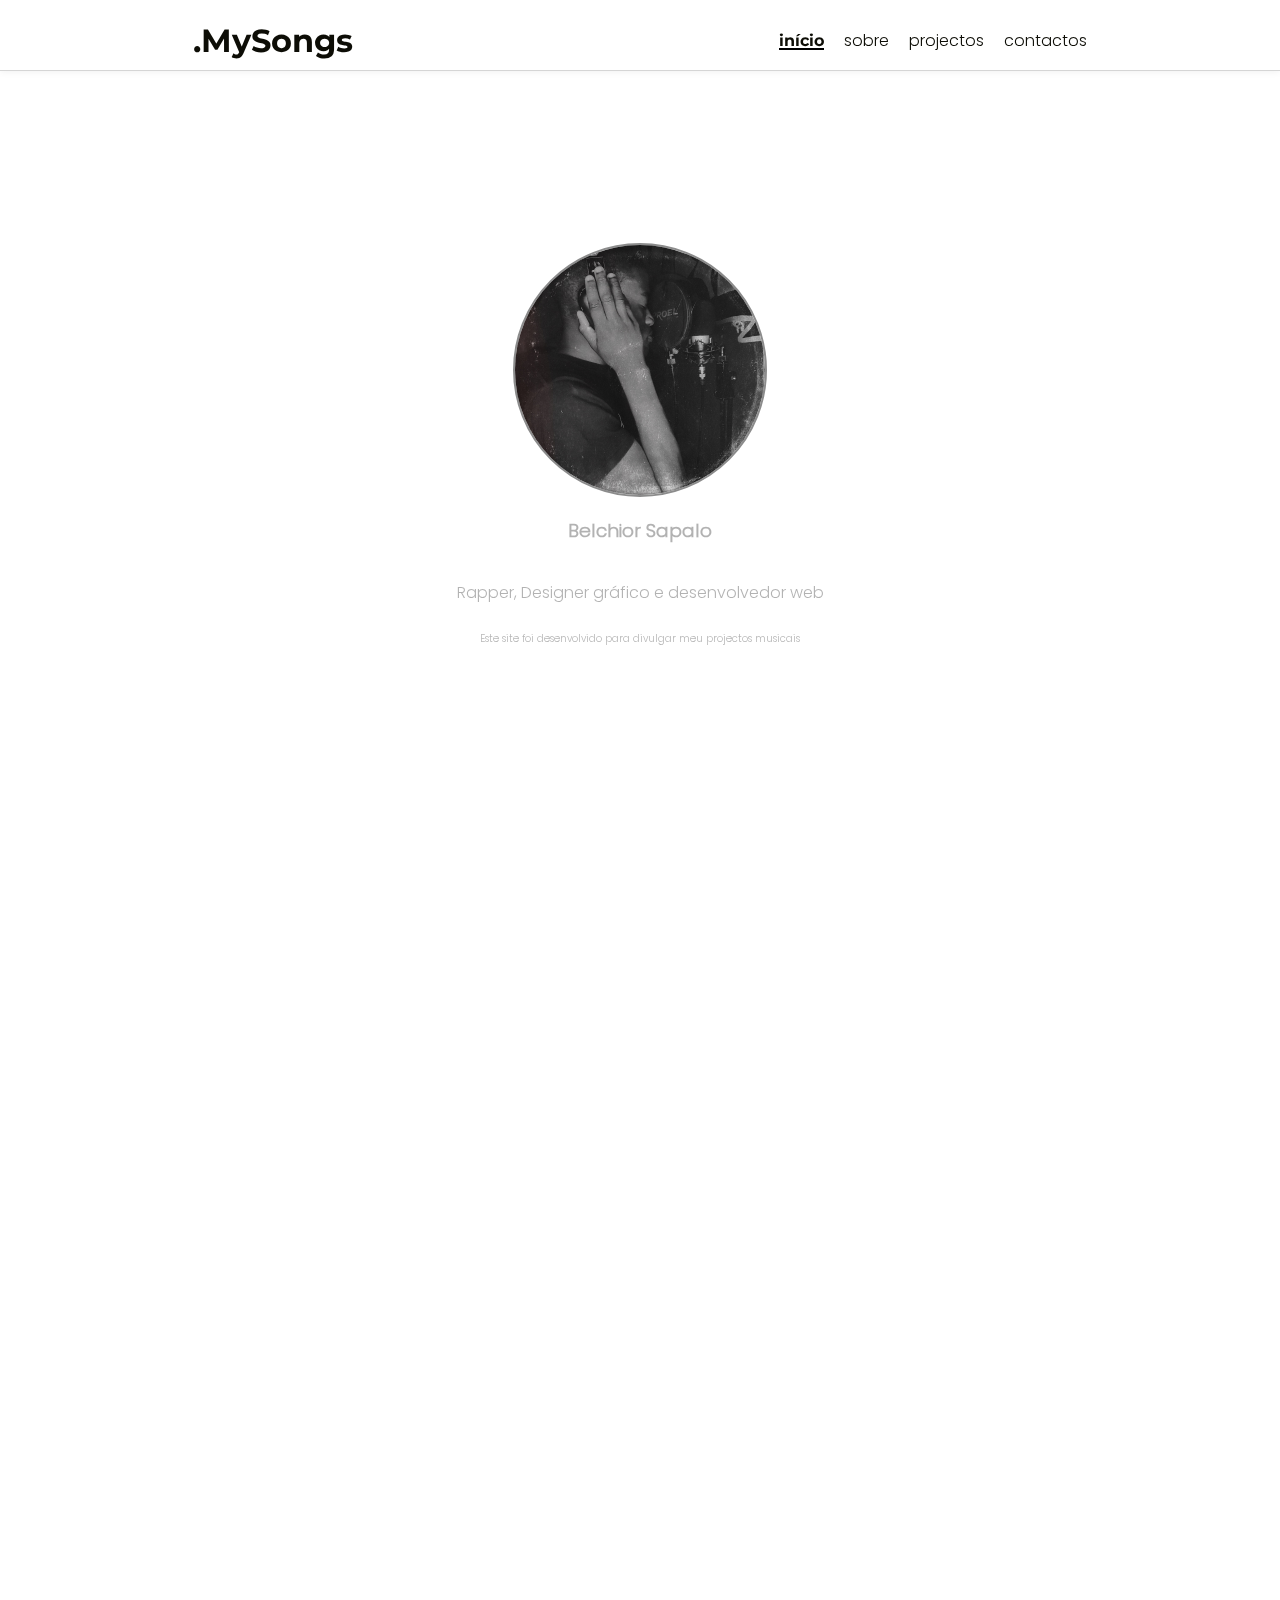
<file: index.html>
<!DOCTYPE html>
<html lang="en">
<head>
    <meta charset="UTF-8">
    <meta http-equiv="X-UA-Compatible" content="IE=edge">
    <meta name="viewport" content="width=device-width, initial-scale=1.0">
    <title>MySongs</title>
    <link rel="shortcut icon" href="./ASSETS/imagens/Bell-icon.png" type="image/x-icon">
    <link rel="stylesheet" href="./CSS/style.css">

    <!-- link fontawsome -->
    <link rel="stylesheet" href="./ASSETS/frameworks/fontawesome-free-6.4.0-web/css/all.css">
</head>
<body id="body">
    <header>
        <nav id="nav-bar">
            <div id="logo">
                <h1>
                    .MySongs
                </h1>
            </div>

            <ul id="nav-list">
                <li class="nav-list-iten">
                    <a href="#inicio" class="link activo">início</a>
                </li>
                <li class="nav-list-iten">
                    <a href="#sobre" class="link">sobre</a>
                </li>
                <li class="nav-list-iten">
                    <a href="#projectos" class="link">projectos</a>
                </li>
                <li class="nav-list-iten">
                    <a href="#contactos" class="link">contactos</a>
                </li>
            </ul>

            <div id="menu-toggle">
                <i class="fa fa-bars" id="bars-x"></i>
            </div>
        </nav>
    </header>
    
    <main>
        <section id="inicio" class="section section-hidden">
            <div class="section-content" id="home-content">
                <img src="./ASSETS/imagens/home-img.jpg" alt="home-img" id="home-image">

                <div id="info">
                    <h3>Belchior Sapalo</h3>

                    <p>Rapper, Designer gráfico e desenvolvedor web</p>
                </div>

                <p id="p">Este site foi desenvolvido para divulgar meu projectos musicais</p>
            </div>
        </section>
        <section id="sobre" class="section section-hidden">
            <div class="section-header">
                <h1 class="section-title">
                    Sobre
                </h1>
            </div>
            <div class="section-content" id="about-content">
                <img src="./ASSETS/imagens/home-img.jpg" id="about-img" alt="about-img">
                <div>
                    <p>
                        Nascido aos 22 de Fevereiro de 2002, Belchior Cassumba Sapalo, vulgo Belchior Benilson, é um artista musical natural da província do Huambo, município do Bailundo.   
                    </p>
  
                    <h4>Projectos lançados</h4>
        
                    <ul>
                      <li>Belchior Benilson - Mentes Criminosas</li>
                      <li>Belchior Benilson - Paz feat Poeta Lundindi</li>
                      <li>Gangue de Luxo - Essência feat Belchior Benilson</li>
                      <li>Belchior Benilson - Meu Rap</li>
                      <li>Belchior Benilson - Minha Visão</li>
                      <li>Álcool-Gel - Dramas e suicídios feat Belchior Benilson</li>
                      <li>Belchior Benilson - Versos da Alma (EP)</li>
                    </ul>
                </div>
            </div>
        </section>
        <section id="projectos" class="section section-hidden">
            <div class="section-header">
                <h1 class="section-title" id="title-project-section">
                    Projectos
                </h1>
            </div>

            <div class="section-content" id="project-content">
                <!-- letra Mentes Criminosas -->
                <div class="letra" id="mm">
                    <header class="letra-header">
                        <div class="music-info">
                            <h1 class="music-title">
                                Mentes Criminosas
                            </h1>

                            <h4 class="music-autor">
                                Belchior Benilson
                            </h4>
                        </div>

                        <div class="close">
                            <i class="fa fa-x"></i>
                        </div>
                    </header>

                    <div class="music-letra">
                        
                        <p>
                            Bala perdida mais uma morte na banda e a zona está enlutada, tem brother que perdeu brother, e a mamã toda abalada enquato o velho é cheio de porrada, tentou entra em briga esqueceu que tem que respeitar a farda;
                        </p><br> <br>
                       
                        <p>
                            Nigga morto por um crime onde ele nem topou, não era suposto mas protector é que matou;
                        </p><br> <br>

                        <p>
                            Como é que aconteceu? Não sei, o gatilho deslizou ou foi só porque pensou que foi o nigga que bolou o           plano, então eu saio dali mais insano, aterrorizado porque perdemos mais um mano; <br><br>
                        </p><br> <br>

                        <p>
                            Mente confusa, estilo à gangster, "tenho que ser truta se não a vida vira puta" é tudo em que um gajo pensa;               
                        </p><br> <br>

                        <p>
                            E a mente entra em confronto com o coração e a fé é pouca mais ainda assim eu espero só não sei se Deus realmente me escuta mas Pai, se estiveres ao meu lado, por favor dê-me a sua mão...
                        </p>

                        <h1>Refrão</h1>

                        <p>
                            E tita todo mal dentro de mim, mente já écriminosa não deixe que o coração também seja assim!(2x)
                        </p>

                        <h1 class="titulo">Estrofe 2</h1>

                        <div>
                            <p>
                                Nasceu um novo dia, zona silenciosa;
                            </p> <br><br>

                            <p>

                            </p>
                            Uma vela acesa para todos os manos já na cova, young nigga chora mas cala logo, lembra que ganhou mais um anjo no céu, à cada estrela uma nova pessoa; <br> <br>
                            Então eu tiro o pé fora da zona, coração cheio de ódio, pensamentos negativos, nervos no pódio; <br> <br>
                            Confuso comigo próprio, dominado pelo stress, God Bless porque ainda acabo na prisa ou no manicómio; <br><br>
                            E o negativismo me chama, e o mal quer tomar conta de toda minha alma; <br> <br>
                        As vezes erramos porque somos obrigados, o mundo é confuso e nele nos matamos através da grana; <br><br>
                        E eu sou filho de uma sociedade assombrosa; <br><br>
                        Eu sou, membro de uma sociedade tenebrosa; <br><br>
                        Eu sou, homem de comportamentos salutares, tudo na norma mas eu tenho a Mente Criminosa...
                </div>

                    <h1 class="titulo">Refrão</h1>

                    <p>E tita todo mal dentro de mim, mente já écriminosa não deixe que o coração também seja assim!(2x)
                    </div>
                </div>
                <div class="projecto">
                    <div class="more-options">
                        <button id="btn-mm" class="ver-letra">Ver letra</button>
                    </div>
                    <p class="info-projecto">
                    Título: Mentes Criminosas
                    </p>
                    <p class="info-projecto">
                    Artista: Belchior Benilson
                    </p>
                    <p class="info-projecto">
                    Prod: Vihannas Records
                    </p>
                    <p class="info-projecto">
                    Ano: 2021
                    </p>
                    <img src="./ASSETS/imagens/Cover-Mentes-Criminosas.jpg" alt="cover" class="music-cover"/>
                    <div class="options">
                        <a href="https://youtu.be/P_HywWgjReM?si=263DyKl-RVv8GXON"><i class="fab fa-youtube icon you"></i></a>
                        <a href="https://soundcloud.com/user-105078637/mente-criminosa?si=e5c7e19a89f34146bbbe587e8c6d46d7&utm_source=clipboard&utm_medium=text&utm_campaign=social_sharing"><i class="fab fa-soundcloud icon sound"></i></a>
                        <a href="https://www.mediafire.com/file/tg9667z4nke529b/Mente_Criminosa_-_Belchior_Benilson_%255BProd._By_Mirelson_Beatz%255D.mp3/file"><i class="fa fa-download icon down"></i></a>
                    </div>
                </div>

                <!-- letra Minha visao -->
                <div class="letra" id="mv">
                    <header class="letra-header">
                        <div class="music-info">
                            <h1 class="music-title">
                                Minha Visão
                            </h1>

                            <h4 class="music-autor">
                                Belchior Benilson
                            </h4>
                        </div>

                        <div class="close">
                            <i class="fa fa-x"></i>
                        </div>
                    </header>

                    <div class="music-letra">
                        O quê que eu vim fazer nesse mundo? Essa é a pergunta que eu me ponho e tento achas respostas nas músicas que eu componho; <br> <br>
                        Já fui criticado pela maneira como eu me exponho e exponho a vida da gente que tem um presente pouco            risonho; <br><br>
                        Gente que corre atrás do sonho, gente que de tanto pesadelo tem medo do sono; <br><br>
                        Aqui nessa zona onde as diferenças ideológicas entre partidos sobrepoem a dignidade do povo; <br><br>
                        Esses corações choram e eu ouço, a minha arte é verdadeiera e por isso ainda morro; <br> <br>
                        A minha sociedade não é muda, é medrosa porque teme ser mal vista pela metrópole poderosa; <br><br>
                        Aqui, mundo não é um mar de rosa está mais para um mar de sangue; <br><br>
                        Alguns até perderam a vontade de ir avante; <br> <br>
                        Se fores um desses presta atenção nessa minha arte, se ainda estás vivo significa que não fizeste a tua             parte; <br><br>
                        Então meu brother bóra para o embate, és capaz e és forte, não te contentes com um empate; <br> <br>
                        Olha para mim, sou um sonhador como tu, náo és o único que sofres, há mais niggas como tu; <br> <br>
                        Então, não importa a minha distância, não descarte a minha visão porque ela tem importância; <br> <br>
                        Agora levante e vamos fazer a mudança porque enquanto haver fôlego sempre haverá esperança... <br> <br>

                            Esse Mundo é feito de perspectiva então eu trouxe a minha visão, e é muito normal se ela discrepar com a                tua opinião, a gente está nessa batalha juntos, não temos o mesmo sangue mas o sofrimento tornou-nos            irmãos; <br> <br>
                            O nosso azar foi ter nascido nessa geração onde não há esforço para nada porque tudo parece em vão; <br>                <br>
                            Onde na igreja todo mundo é cristão, mas no exterior dela profanam até com as bíblias nas mãos; <br><br>
                            Se ser cristão é ser como vocês eu prefiro continuar eu, mundo vos venda os olhos e a essência da bíblia                se perdeu, <br><br>
                            Hoje em dia a salvação é cara e o pagamento é dinheiro, não foi para isso que Jesus morreu; <br><br>
                            Não sou dos mais santos mas também eu não sou ateu, não sou materialista porque eu acredito em Deus;                <br><br>
                            Só não confio nos seres humanos, principalmente naqueles que vivem do sofrimento dos meus; <br><br>
                            Não reagir quanto à isso eu tento, mas o que os meus sentes eu tambeém sinto não estou isento; <br><br>
                            E quando essa voz chegar aos teus aposentos lembre, que essa é a visão vinda do ghetto...
                        </p>

                        <h2 class="subtitulo">Refrão</h2>

                        <p class="refrao">Esaa é a visão vinda do ghetto, porque o young nigga vem do ghetto, Ngana Nzambi abençoe              só meu ghetto, porque a minha family está no ghetto.
                    </div>
                </div>
                <div class="projecto">
                    <div class="more-options">
                        <button id="btn-mv" class="ver-letra">Ver letra</button>
                    </div>
                    <p class="info-projecto">
                    Título: Minha Visão
                    </p>
                    <p class="info-projecto">
                    Artista: Belchior Benilson
                    </p>
                    <p class="info-projecto">
                    Prod: Vihannas Records
                    </p>
                    <p class="info-projecto">
                    Ano: 2022
                    </p>
                    <img src="./ASSETS/imagens/Cover-Minha-Visão.jpg" alt="cover" class="music-cover"/>
                    <div class="options">
                        <a target="_blank" href="https://youtu.be/n-qNzYigpZM?si=50kfjFfoF8gZy2n5"><i class="fab fa-youtube icon you"></i></a>
                        <a target="_blank" href="https://soundcloud.com/user-105078637/minha-visao?si=71b01e0c0570404281df7264e1d1346b&utm_source=clipboard&utm_medium=text&utm_campaign=social_sharing"><i class="fab fa-soundcloud icon sound"></i></a>
                        <a target="_blank" href="https://www.mediafire.com/file/chaejzamtil0myy/6_-_Minha_Vis%25C3%25A3o_%2528B%25C3%25B3nus_Track%2529.mp3/file"><i class="fa fa-download icon down"></i></a>
                    </div>
                </div>

                <!-- essencia -->

                <div class="projecto">
                    <div class="more-options">
                        <button class="sem-letra">Ver letra</button>
                    </div>
                    <p class="info-projecto">
                    Título: Essência
                    </p>
                    <p class="info-projecto">
                    Artista: GL feat Belchior Benilson
                    </p>
                    <p class="info-projecto">
                    Prod: Vihannas Records
                    </p>
                    <p class="info-projecto">
                    Ano: 2022
                    </p>
                    <img src="./ASSETS/imagens/essencia.jpg" alt="cover" class="music-cover"/>
                    <div class="options">
                        <a target="_blank" href="https://youtu.be/STGwo5zWjuM?si=6P1uiaXTHgYTqrle"><i class="fab fa-youtube icon you"></i></a>
                        <a target="_blank" href="https://soundcloud.com/user-105078637/essencia?si=090c04c76f0b4d31b05012bdaf2fb0a2&utm_source=clipboard&utm_medium=text&utm_campaign=social_sharing"><i class="fab fa-soundcloud icon sound"></i></a>
                        <a target="_blank" href="https://www.mediafire.com/file/r5cxunyxkd037qv/Ess%25C3%25AAncia_-_GL_x_Belchior_Benilson_%255BProd._Mirelson_Beats%255D.mp3/file"><i class="fa fa-download icon down"></i></a>
                    </div>
                </div>

                <!-- letra Meu Rap -->
               <div class="letra" id="mr">
                <header class="letra-header">
                    <div class="music-info">
                        <h1 class="music-title">
                            Meu RAP
                        </h1>

                        <h4 class="music-autor">
                            Belchior Benilson
                        </h4>
                    </div>

                    <div class="close">
                        <i class="fa fa-x"></i>
                    </div>
                </header>

                <div class="music-letra">
                    Entrei no game há pouco tempo e os niggas já se apegaram; <br><br>
                        O RAP que eu faço é real por isso os fake's se afastaram, niggas se abstiviram viram que não podiam me          usar, a mente é criminosa ficaram trémulos e bazaram; <br><br>
                        Niggas, todos malaikes com esse meu RAP, há já um bom tempo que não ouviam do bom Boom-Bap, vindo dessas            street's da zona sul, porque o meu skil aqui é raro tipo niggas de olhos azuis; <br><br>
                        Diferente de alguns manos eu pus sentimentos nessas rimas, empenho nas canetas, alma em todas           as                escritas e eu dri, motivo de lutas à quem já não tinha e esperança de victória à que          não via; <br><br>
                            E é por isso e por muito que esse meu RAP discrepa desse vosso, então vos aconselho a fazer esforço de              fazerem mais esforço, diferente de vocês o Hip-Hop está no osso, hoje eu faço só meu rap e amanhã meu               RAP faz guita à grosso...
                        </p>

                        <h2 class="subtitulo">Refrão</h2>

                        <p class="refrao">Então não fala do meu RAP, porque vocês não fizeram, só vivem de aparência verdade vocês              não trazeram... poque o meu RAP é real, é da street e vocês fingem que não mas sei que estou nos vosso              dream's <br>
                        Então não fala do meu swag, não são vocês que pagaram, e quando eu precisei nenhum dedo vocês levantaram mas                hoje todos apontam dedos para me julgar mas quando eu preciso nenhum de vocês está lá mas o meu RAP está            lá...
                        </p>

                        <h2 class="subtitulo">Estrofe 2</h2>

                        <p>
                        My nigga eu não o King, meu mano eu não o best, sou só um nigga que quer elevar o seu step; <br><br>
                        Revolucionar a história desse Hip-Hop tipo 2Pac, not perfect, mas o meu RAP não é só de damas tipo de           alguns então mais respect; <br><br>
                        Sempre com os homies eu tenho a Maestros na minha back, sempre incomum e eu trago isso em cada track;           <br><br>
                        Diferente do meu RAP o RAP que fazem é weck me afasto de fake's só com um clique, backspace; <br><br>
                        Nigga finge que odeia mas eu sei que ele adora, já vejo a meta e tu ainda está sentado, mano corra;             <br><br>
                        Não me compare, estou muito diferente nessa porra, para não copiarem vou desaparecer com a copiadora;           <br><br>
                        Meter-se com os meus acredita, não é bom plano, porque eu tenho santos e também tenho niggas insanos            ah!; <br><br>
                        Então não fala mal desse meu RAP, porque se o fazes mexes comigo e se mexes comigo mexes com meus           manos...
                    </p>

                    <h2 class="subtitulo">Refrão</h2>

                    <p class="refrao">Então não fala do meu RAP, porque vocês não fizeram, só vivem de aparência verdade vocês          não trazeram... poque o meu RAP é real, é da street e vocês fingem que não mas sei que estou nos vosso          dream's <br>
                    Então não fala do meu swag, não são vocês que pagaram, e quando eu precisei nenhum dedo vocês levantaram        mas hoje todos apontam dedos para me julgar mas quando eu preciso nenhum de vocês está lá mas o meu RAP         está lá...
                </div>
            </div>

                <div class="projecto">
                    <div class="more-options">
                        <button id="btn-mr" class="ver-letra">Ver letra</button>
                    </div>
                    <p class="info-projecto">
                    Título: Meu RAP
                    </p>
                    <p class="info-projecto">
                    Artista: Belchior Benilson
                    </p>
                    <p class="info-projecto">
                    Prod: Vihannas Records
                    </p>
                    <p class="info-projecto">
                    Ano: 2022
                    </p>
                    <img src="./ASSETS/imagens/Meu-rap.jpg" alt="cover" class="music-cover"/>
                    <div class="options">
                        <a target="_blank" href="https://youtu.be/9_toB4-SA_g?si=nqcA0m5SUQ2zwLZG"><i class="fab fa-youtube icon you"></i></a>
                        <a target="_blank" href="https://soundcloud.com/user-105078637/meu-rap?si=8d3eb8901f6c41c3b8d73bba5764f2da&utm_source=clipboard&utm_medium=text&utm_campaign=social_sharing"><i class="fab fa-soundcloud icon sound"></i></a>
                        <a target="_blank" href="https://www.mediafire.com/file/qh2x4akfj56qblz/Meu_Rap_-_Belchior_Benilson_%2528Prod_-_Mirelson_Beats%2529.mp3/file"><i class="fa fa-download icon down"></i></a>
                    </div>
                </div>

                <!-- letra Alma poetica -->
               <div class="letra" id="ap">
                <header class="letra-header">
                    <div class="music-info">
                        <h1 class="music-title">
                            Alma Poética
                        </h1>

                        <h4 class="music-autor">
                            Belchior Benilson
                        </h4>
                    </div>

                    <div class="close">
                        <i class="fa fa-x"></i>
                    </div>
                </header>

                <div class="music-letra">
                    "Mekié meu tropa Benilson, olha na verdade eu sigo a tua carreira astística desde a primeira música até então, e de                     todas as músicas que eu já ouvi vinda de ti, eu consigo notar que você coloca alma nas tuas músicas, você carrega a                     vida do Musseque para as tuas músicas, você dá voz aos sem vozes, você dá alegria àquelas pessoas que não têm                   alegria, você consegue transmitir realmente, o cotidiano das pessoas, das mamãs zungueiras, dos órfãos..." <br><br>

                    <h1 class="titulo">Estrofe 1</h1>

                    Ahm! Tenho uma alma poética que expressa sua dor por meio desses versos, e vem tentando fazer o que é certo; <br><br>
                    O que tem sido difícil porque a certeza é relativa e as vezes estamos errados só por estarmos certos nesse mundo                    incorreto; <br><br>
                    Nesse mundo imundo, onde tudo pode mudar em segundos, experiências trauamatizam então o nigga é bué profundo;                   <br><br>
                    Habituados com quedas, nigga a minha tropa vem do fundo e é do fundo que vem a inspiração, nossos motivos diferem,                  não tem como fazer a mesma cena irmão; <br><br>
                    Sucesso para ti é alcançar fama, para mim é mudar vidas então não admira que entre a nossa arte haja diferenciação;                     <br><br>
                    Ma anyway, diferença faz o mundo, muita gente quer ter tudo por isso ninguém tem tudo; <br><br>
                    No Musseque o sofrimento nos fez deixar de ser mudos, há quem chora e há quem escreve e canta para tirar        a dor do fundo, shi! <br><br>
                    Dia e noite a gente ora, e se cairmos vamos lutar rastejando, o sofrimento é tenebrosos então a gente       chora porque lágrimas nos olhos são suor dessa gente que vai lutando; <br><br>
                    E aqu a gente luta todos os dias durante o dia todo, e nem parece que ele corre por Angola porque o         sofrimento aqui no meu Musseque é gordo nigga... <br><br>

                    "Mekié Benilson? Daqui fala o teu boy Thio Adilson é só para dizer que eu sinto-me previlegiado em estar        a testemunhar mais um passo na tua carreira" <br><br>
                    "Ei you Wassup BB, como é que é meu cota? Daqui fala Boy Killer directamente do Sambizanga, eu acompanho        a tua carreira, são tantos anos de estrada, eu sei que és um nigga bué motivado, bué focado e isso já te    faz um grande Rapper, meu cota não pare por nada, quero te lembrar que não estamos aqui por acaso"       <br><br>

                    "Belchior Benilson, tu és meu sangue, meu irmão, meu soldier, tu és tudo para mim, meu best Rapper,         alguém que conquistou o coração do povo do Bailundo do nada, com uma simples música intitulada      Mentes-Criminosas. Digo assim, eu comecei a acompanhar o teu trabalho tão cedo e pude perceber que tu       tens dom, tens talento, e tens o foco, naquilo que diz respeito ao mundo da música mano." <br><br>

                    "Yeh mano, daqui é o Mô-S, teu irmão, yah, para dizer que eu venho a acompanhar
                    a tua obra desde so primórdios, como isso já é sabido por ti, e que, eu queria realçar que quando eu        ouvi pela primeira vez aquela faixa que tinhas nos mostrado, a primeira faixa, eu fiquei mesmo      embasbacado mano." <br><br>

                    "Falar de Belchior Benilson é um grande orgulhio para mim, um artista que foi definido de tantas        maneiras, inteligente, talentoso, diferenciado e humilde, um artista que recebe muito apoio da sua      família, seus amigos, meu grande irmão, um artista que veio para revolucionar mentes perdidas" <br><br>

                    "Uma parada no tempo, dou um replay no passado e aí eu vejo que a gente já se conhecia desde há bué         time, o que um gajo não sabia é que ias te tornar nesse cantor completo, porque para mim é uma honra        mostrar que és mais bad nessa amh! E até quando a gente discutia sobre o futuro, eu apenas falava sobre     as possibilidades" <br><br>

                    "Reinventar o discuro e palco, o Rapper entre saberes locais e olhares globais, impuseste-nos uma nova      visão brow, mano tu és a prova que o RAP tem valor para quem se identifica, a música é a arte mais bela,        ela entra pelo ouvido, vai para o coração e manifesta-se na alma, Versos da Alma, Mc-B, Let's get it."
                </div>
            </div>

                <div class="projecto">
                    <div class="more-options">
                        <button id="btn-ap" class="ver-letra">Ver letra</button>
                    </div>
                    <p class="info-projecto">
                    Título: Alma Poética
                    </p>
                    <p class="info-projecto">
                    Artista: Belchior Benilson
                    </p>
                    <p class="info-projecto">
                    Prod: Vihannas Records
                    </p>
                    <p class="info-projecto">
                    Ano: 2023
                    </p>
                    <img src="./ASSETS/imagens/Versos-da-Alma.jpg" alt="cover" class="music-cover"/>
                    <div class="options">
                        <a target="_blank" href="https://youtu.be/bztVcK9pagQ?si=Z0-jWDJ44bgpUsXM"><i class="fab fa-youtube icon you"></i></a>
                        <a target="_blank" href="https://soundcloud.com/user-105078637/alma-poetica?si=f0b9b3b23f024042b31bb5092f5dee16&utm_source=clipboard&utm_medium=text&utm_campaign=social_sharing"><i class="fab fa-soundcloud icon sound"></i></a>
                        <a target="_blank" href="https://www.mediafire.com/file/o9dq10ko3ctdjyw/1_-_Alma_po%25C3%25A9tica_%2528Introdu%25C3%25A7%25C3%25A3o%2529.mp3/file"><i class="fa fa-download icon down"></i></a>
                    </div>
                </div>

                <!-- letra carta para deus -->
                <div class="letra" id="cd">
                    <header class="letra-header">
                        <div class="music-info">
                            <h1 class="music-title">
                                Carta para Deus
                            </h1>

                            <h4 class="music-autor">
                                Belchior Benilson
                            </h4>
                        </div>

                        <div class="close">
                            <i class="fa fa-x"></i>
                        </div>
                    </header>

                    <div class="music-letra">
                        Pai Santo! Eu venho me perguntando se ainda voltas ah! <br> <br>
                            Será que o senhor tem noção das pontas soltas ah! <br> <br>
                            É que aqui nessa terra está a ser difícil andar direito nessa nossa vida que só dá voltas; <br> <br>
                            Há duas semanas a morte bateu as portas e levou alguém especial e só nos deixou a dor e eu me pergunto              "porquê será que eu não fui primeiro?", revolta mais revolta resultou em desespero; <br> <br>
                            Quando eu me ajoelho é à ti que eu clamo Jesus!
                                Sei que não devo julgar ninguém porque eu tenho minha cruz mas eu julgo, o que se traduz em pecados                     meus, então rezo para ver se sou perdoado por Deus; <br> <br>
                                Pai! Cuide dos meus que também são seus e faça com que saibam que existe alguém grandioso nos céus, mas                     não demore porque aqui a nossa fé é posta à prova e a cada minuto que passa mui dos seus tornam-se                  ateus. <br> <br>
                                Deus! Sei que eu não ando em bons caminhos mas mesmo em más caminhs nunca me deixaste sozinho porque o                  senhor é do tipo de pai que não abandona os filhos e mesmo eu sendo culpado me livraste de certos                   estrilhos onde, provavelmente era para eu ter morrido mas eu continuo aqui estou strong! <br> <br>

                                Já não há paz para essa nossa vida de guerra ah! <br> <br>
                                Já não há saúde para essa nossa doença ah! <br> <br>
                                Já não há alegria para a nossa tristeza e a luz quase que já não alcança as terras dessa selva; <br> <br>
                                Onde os lobos aguardam pela escuridão que não tarda e as pessoas se matam por um bocado que é nada; <br>                    <br>
                                Aqui nessa zona onde a bandidagem comanda, onde a farda é tida como licença para encher de porrada; <br>                    <br>
                                Pessoas que por não terem para muitos são fúteis, acham que bens reflectem carácter? Bando de inúteis                   ah! <br> <br>

                                Mas anyway Pai Santo eu sou o Rapper que vós criastes e é para vós que eu compus esse Boom-Bap então                    espero que o escutes porque... <br> <br>
                            </p>

                            <h2 class="subtitulo">Refrão</h2>

                            <p class="refrao">Essa é uma carta para ti meu Pai, espero que atendas porque foi para ti que eu escrevi,                   essa é uma carta para ti, foi para ti que eu escrevi (2x)</p>

                        <h2 class="subtitulo">Estrofe 2</h2>

                        <p>
                            Além do que eu disse outrora vou contar uma história; <br>
                            <br>
                            De uma senhora que perdeu a dignidade para ganhar o pão de cada dia, que não fechou as pernas para ver              se seu futuro e de sua família se abria; <br> <br>
                            E eu ainda sinto pelo suicídio do meu nigga e as causa provavelmente foram os dilemas da vida e ele             perfcebeu que era melhor morrer doque passar mais um dia nessa vida, ou melhor, nessa nossa morte em            forma de vida; <br> <br>
                            História daquela criança desnutrida que tem as ruas como seus pais e os mendigos como sua família,              porque seus projenitores negligenciaram o inocente paga e vê um castigo à cada ferida; <br> <br>
                            E eu me pergunto porque o senhor lhe castiga, pois não foi escolha dele fazer parte dessa vida maldita;             <br> <br>
                            Se ainda voltas Pai acredita que a hora é essa porque se tardas encontras a humanidade toda perdida             porque, ela está cheia de trastes, e eu sei que vós sabeis só espero que não surtes mas anyway, Pai             Santo eu sou o Rapper que vós criaste e é para vós que eu compus esse Boom-Bap então espero que o       escutes porque...
                        </p>

                        <h2 class="subtitulo">Refrão</h2>

                        <p class="refrao">Essa é uma carta para ti meu Pai, espero que atendas porque foi para ti que eu escrevi,               essa é uma carta para ti, foi para ti que eu escrevi (2x)

                    </div>
                </div>
                
                <div class="projecto">
                    <div class="more-options">
                        <button id="btn-cd" class="ver-letra">Ver letra</button>
                    </div>
                    <p class="info-projecto">
                    Título: Carta para Deus
                    </p>
                    <p class="info-projecto">
                    Artista: Belchior Benilson
                    </p>
                    <p class="info-projecto">
                    Prod: Vihannas Records
                    </p>
                    <p class="info-projecto">
                    Ano: 2023
                    </p>
                    <img src="./ASSETS/imagens/Versos-da-Alma.jpg" alt="cover" class="music-cover"/>
                    <div class="options">
                        <a target="_blank" href="https://youtu.be/nfhgnQ4gIMU?si=df-GGtt6CE-bhdoH"><i class="fab fa-youtube icon you"></i></a>
                        <a target="_blank" href="https://soundcloud.com/user-105078637/carta-para-deus?si=2a3d25a3c19d4946bc7dd98d04d98aba&utm_source=clipboard&utm_medium=text&utm_campaign=social_sharing"><i class="fab fa-soundcloud icon sound"></i></a>
                        <a target="_blank" href="https://www.mediafire.com/file/8hlatv7zaaa808y/2_-_Carta_para_Deus.mp3/file"><i class="fa fa-download icon down"></i></a>
                    </div>
                </div>

                <!-- letra RIP -->
               <div class="letra" id="rip">
                <header class="letra-header">
                    <div class="music-info">
                        <h1 class="music-title">
                            R.I.P
                        </h1>

                        <h4 class="music-autor">
                            Belchior Benilson
                        </h4>
                    </div>

                    <div class="close">
                        <i class="fa fa-x"></i>
                    </div>
                </header>

                <div class="music-letra">
                    Com certeza uma das piores dores é ver, um outro homem a ser enterrado, um outro homem a ser  posto num buraco dentro de um caixão, e tantas pás de areia a serem-lhe atiradas; <br><br>
                    Naquele momento as reflexões vêm à tona e o coração chora, mas ainda há tanto para se viver então a gente implora, pedindo à Deus que otraga de volta mas mesmo sabendo que Deus nos ouve a gente chora poque já não há volta, shit!; <br><br>
                    Coração partido, mentes revoltadas, por instantes a vida perde o sentido e até a própria palavra de Deus é julgada, porquê o senhor fez isso? Questiona assim a família enlutada; <br><br>
                    Tantas perguntas sem resposta, tantos planos mortos, tantos sonhos se foram e condicionaram tantos outros, tantas lágrimas caídas, tantas pessoas abatidas, todas confusas com a merda de vida; <br><br>
                    É mais uma viúva, é mais uma mãe que perde o filho ou filha, é mais um órfão, é mais uma estrela que brilha, é mais um pai que perde alguém da família, uma Pai Nosso diante de uma vela acesa e assim a gente homenagia; <br><br>
                    Todos que já não fazem parte desse mundo, que em um segundo perderam a vida e mudaram tudo nas nossas vidas, shit! Descansem em paz meus niggas, descanse em paz família; <br><br>
                    Morte é tipo a justiça, as vezes é injusta mas dizem que Deus sabe o que faz então nissa se reajusta, eu sei o quanto custa mas é o melhor a fazer, és um guerreiro e tens que continuar a tua luta; <br><br>
                    Tens que viver pelos que estão mosrtos e por aqueles que ainda vivem, e hoje eu acredito quando me dizem que os melhores partem cedo, essa realidade é controversa e tira o sossego então te aconselho a, viver todos os dias da tua vida como se fossem os últimos dias da tua vida, de modo a aproveitar melhor os momentos, aproveite o teu tempo nigga, porque... 
                    </p>
        
                    <h2 class="subtitulo">Refrão</h2>
        
                    <p class="refrao">Levamos tempos a construir a vida mas para a perder basta um segundo, os melhores     partem cedo e essa é a triste realidade desse mundo, e para os que estão em cima eu quero que saibam    que um dia nós estaremos juntos mas enquanto isso eu vou brilhar, e vocês descansem em paz (2x)
                </div>
            </div>

                <div class="projecto">
                    <div class="more-options">
                        <button id="btn-rip" class="ver-letra">Ver letra</button>
                    </div>
                    <p class="info-projecto">
                    Título: R.I.P
                    </p>
                    <p class="info-projecto">
                    Artista: Belchior Benilson
                    </p>
                    <p class="info-projecto">
                    Prod: Vihannas Records
                    </p>
                    <p class="info-projecto">
                    Ano: 2023
                    </p>
                    <img src="./ASSETS/imagens/Versos-da-Alma.jpg" alt="cover" class="music-cover"/>
                    <div class="options">
                        <a target="_blank" href="https://youtu.be/Z-qWn0moGHo?si=E2R_3aJyIm_7J8JD"><i class="fab fa-youtube icon you"></i></a>
                        <a target="_blank" href="https://soundcloud.com/user-105078637/rip?si=d8e1dce9749b4636a2266be58a1e38d0&utm_source=clipboard&utm_medium=text&utm_campaign=social_sharing"><i class="fab fa-soundcloud icon sound"></i></a>
                        <a target="_blank" href="https://www.mediafire.com/file/ak3gx9s84gf9rzi/3_-_R.I.P.mp3/file"><i class="fa fa-download icon down"></i></a>
                    </div>
                </div>

               

                 <!-- letra SOLIDAO -->
               <div class="letra" id="so">
                <header class="letra-header">
                    <div class="music-info">
                        <h1 class="music-title">
                            Solidão
                        </h1>

                        <h4 class="music-autor">
                            Belchior Benilson
                        </h4>
                    </div>

                    <div class="close">
                        <i class="fa fa-x"></i>
                    </div>
                </header>

                <div class="music-letra">
                    Pessoas se afastam de mim sem dizer nada, ao poucos a solidão vem se tornando a minha camarada; <br><br>
                    Hoje tenho enemies que ontem chamei brother, dei confiança e a vida em troca me deu porrada; <br><br>
                    Nigga me abraçava com um braço e noutro segurava uma faca, mas mereci o apunhalo porque eu fui sucker;          <br><br>
                    Confiei quando eu devia ter duvidado, abri o coração e por esse erro fui bué magoado; <br><br>
                    Quem dera, que meus sentimentos por mim fossem controlados, que quando eu quisesse o meu coração estivesse          fechado, acho que assim eu não teria passado por más bocados que tornam todo um fraco retardado, ma eu vou          dando conta do recado, e talvez eu não seria quem sou se não tivesse passado; <br><br>
                    E eles dizem que o sofrimento nos torna homens, mas são eles mesmos que quando vem o sofrimento somem...  </p>

                    <h2 class="subtitulo">Refrão</h2>

                    <p class="refrao">E a gente sorri por fora mas é dentro que está a perdição, então o young nigga tem            os             beats para meter as shits do coração, estamos rodeados de gente, mas nos setimos na solidão,         solidão...</p>

                    <h2 class="subtitulo">Estrofe 2</h2>

                    <p>
                        Sei que eu não sou dotado de perfeição, e talves seja eu próprio o motivo da minha solidão; <br><br>
                        Talves se afastem de mim porque eu não lhes faço bem, mas é suposto o sucesso de um amigo fazer bem ao          amigo, ou melhor, àquele que diz ser, porque geralmente é m,ais cego aquele que diz ver, é mais burro           aquele que diz saber tudo; <br><br>
                        E eu temo mostras meus sentimento ao mundo porque esse mundo brinca com tudo, nesse mundo exigente e            duro, não faço tudo pelas pessoas porque elas não valorixam tudo, elas procuram erros para nos jugar e          estão por perto de nós tudo para nos verem a falhar suckers; <br><br>
                        O bom é que eu não faço para vos agradar, eu tenho a minha família e meus real niggas para orgulhar, e          eu sei que não sou o único nessa situação e se também está nela eu desejo coragem irmão.
                    </p>

                    <h2 class="subtitulo">Refrão</h2>

                    <p class="refrao">E a gente sorri por fora mas é dentro que está a perdição, então o young nigga tem os             beats para meter as shits do coração, estamos rodeados de gente, mas nos setimos na solidão, solidão...
                </div>
            </div>
                <div class="projecto">
                    <div class="more-options">
                        <button id="btn-so" class="ver-letra">Ver letra</button>
                    </div>
                    <p class="info-projecto">
                    Título: Solidão
                    </p>
                    <p class="info-projecto">
                    Artista: Belchior Benilson
                    </p>
                    <p class="info-projecto">
                    Prod: Vihannas Records
                    </p>
                    <p class="info-projecto">
                    Ano: 2023
                    </p>
                    <img src="./ASSETS/imagens/Versos-da-Alma.jpg" alt="cover" class="music-cover"/>
                    <div class="options">
                        <a  target="_blank" href="https://youtu.be/N6axMXRUoJ4?si=WjPENTT6nBq55vXT"><i class="fab fa-youtube icon you"></i></a>
                        <a  target="_blank" href="https://soundcloud.com/user-105078637/solidao?si=3142b5ee6b6e4fff8b0dc9c2066353e9&utm_source=clipboard&utm_medium=text&utm_campaign=social_sharing"><i class="fab fa-soundcloud icon sound"></i></a>
                        <a  target="_blank" href="https://www.mediafire.com/file/apksytcwlofhldk/4_-_Solid%25C3%25A3o.mp3/file"><i class="fa fa-download icon down"></i></a>
                    </div>
                </div>

                <!-- letra Minha morte -->
                <div class="letra" id="mmort">
                    <header class="letra-header">
                        <div class="music-info">
                            <h1 class="music-title">
                                Minha Morte
                            </h1>

                            <h4 class="music-autor">
                                Belchior Benilson
                            </h4>
                        </div>

                        <div class="close">
                            <i class="fa fa-x"></i>
                        </div>
                    </header>

                    <div class="music-letra">
                        Vi essa luzes se apagarem, e eu não podia respirar; <br><br>
                        Vi meus olhos se fecharem e eu não podia enchergar; <br><br>
                        Eu vi, meu corpo do físico ao espiritual passar e a minha família as providências do meu enterro tomar;             <br><br>
                        Então eu percebi, que já não estava entre vós, vi meu corpo deitado mas o sentia tão longe, e eu tentava            alcançá-lo, porra eu não queria ir hoje e enquanto eu tentava de lá debaixo eu ouvia uma voz que        lamentava aos gritos, que olhando para o céu lacrimejava perguntando porquê que Deus tinha lhe feito        isso, e ao lado dela estavam outros que abatidos não acreditavam que aquilo tinha acontecido; <br><br>
                        Não acreditavam que ou young nigga se foi, e a morte é sim uma certeza mas quando ela chega ainda dói;          <br><br>
                        Shit! dói saber que vai ser assim e quando eu estava no abismo interno foi só que eu percebi...
                        </p>

                        <h2 class="subtitulo">Refrão</h2>

                        <p class="refrao">Mano não importa a tua riqueza, wawe, porque no fim tu não leva nada pr'o inferno ou pr'o                 céu, e do mais santo ao mais gangster, do pastor até as ovelhas a morte é certa e no fim eu só peço Pai me              leve antes dos meus, por favor meu Deus</p>

                        <h2 class="subtitulo">Estrofe 2</h2>

                        <p>
                            Hoje eu tive um so nho com a minha morte e quando acordei refleti;<br><br>
                            Fiz uma retrospectiva de tudo que eu já fiz aqui nesse mundo; <br><br>
                            E se eu hoje partir, será que o mundo vai lembrar de mim, do que eu sou e do que eu fui?; <br><br>
                            Quanto bem eu já fiz po aqui? Quantas pessoas já feri com palavras que eu proferi e com mus actos? Por              mais que tenham sido espontâneos; <br><br>
                            Quanto eu pequei? Meu Pai, quantas vezes eu fui ingrato? ah!; <br><br>
                            E esse pensamentos fodem a cabeça e eu sei que não mereço mais ainda lhe peço a sua bênção e eu lhe                 peço, por favor tende piedade de mim, não me deixer ir antes de compensar o que os velhos fazem por mim;                <br><br>
                            E eu sei que cabe a vós a decição só que seu partir agora todo o esforço deles terá sido emvão; <br><br>
                            Eu sei que a morte é realidade sem excepção e nós nascemos para morrer, então vida é escolha sem opção...
                        </p>

                        <h2 class="subtitulo">Refrão</h2>

                        <p class="refrao">Mano não importa a tua riqueza, wawe, porque no fim tu não leva nada pr'o inferno ou pr'o céu, e do mais santo ao mais gangster, do pastor até as ovelhas a morte é certa e no fim eu só peço Pai me leve antes dos meus, por favor meu Deus
                    </div>
                </div>

                <div class="projecto">
                    <div class="more-options">
                        <button id="btn-mmort" class="ver-letra">Ver letra</button>
                    </div>
                    <p class="info-projecto">
                    Título: Minha Morte
                    </p>
                    <p class="info-projecto">
                    Artista: Belchior Benilson
                    </p>
                    <p class="info-projecto">
                    Prod: Vihannas Records
                    </p>
                    <p class="info-projecto">
                    Ano: 2023
                    </p>
                    <img src="./ASSETS/imagens/Versos-da-Alma.jpg" alt="cover" class="music-cover"/>
                    <div class="options">
                        <a target="_blank" href="https://youtu.be/2zgEXQXNhBo?si=6U16TOtZPvZnUBOp"><i class="fab fa-youtube icon you"></i></a>
                        <a target="_blank" href="https://soundcloud.com/user-105078637/minha-morte?si=80ffdef8c4884a93bf4cff2abd6ad8e9&utm_source=clipboard&utm_medium=text&utm_campaign=social_sharing"><i class="fab fa-soundcloud icon sound"></i></a>
                        <a target="_blank" href="https://www.mediafire.com/file/aikw38e6a6suqw8/5_-_Minha_Morte_%2528Conclus%25C3%25A3o%2529.mp3/file"><i class="fa fa-download icon down"></i></a>
                    </div>
                </div>

                <!-- versos da alma -->

                <div class="projecto">
                    <div class="more-options">
                        <button class="sem-letra">Ver letra</button>
                    </div>
                    <p class="info-projecto">
                    Título: Versos da Alma (EP)
                    </p>
                    <p class="info-projecto">
                    Artista: Belchior Benilson
                    </p>
                    <p class="info-projecto">
                    Prod: Vihannas Records
                    </p>
                    <p class="info-projecto">
                    Ano: 2023
                    </p>
                    <img src="./ASSETS/imagens/Versos-da-Alma.jpg" alt="cover" class="music-cover"/>
                      <div class="options">
                          <a target="_blank" href="https://youtube.com/playlist?list=PLDuWYoYLf_nIrOecQlqB_Bs3FFOuUlpzK&si=5AnRrEQP0cV1imww" ><i class="fab fa-youtube icon you"></i></a>
                          <a target="_blank" href="https://soundcloud.com/user-105078637/sets/versos-da-alma-ep?si=de3f386e682e4b209036dc094f8991e8&utm_source=clipboard&utm_medium=text&utm_campaign=social_sharing"><i class="fab fa-soundcloud icon sound"></i></a>
                          <a target="_blank" href="https://www.mediafire.com/file/pubd76m4f5lux8x/Belchior_Benilson_-_Versos_da_Alma%2528EP%2529.zip/file"><i class="fa fa-download icon down"></i></a>
                      </div>
                </div>
            </div>
        </section>

        <section id="contactos" class="section section-hidden">
            <div class="section-header">
                <h1 class="section-title">
                    Contactos
                </h1>
            </div>

            <div class="section-content" id="contact-content">
                <a target="_blank" href="https://web.facebook.com/belciorsapalo.benilson" class="midia-social">
                    <i class="fab fa-facebook icon fb"></i>

                    <h4 class="social-name">Facebook</h4>
                </a>
                <a target="_blank" href="https://soundcloud.com/user-105078637"  class="midia-social">
                    <i class="fab fa-soundcloud icon soundcloud"></i>

                    <h4 class="social-name">Soundcloud</h4>
                </a>
                <a target="_blank" href="https://www.youtube.com/channel/UCEMuLmjleAxJ-ij3zi1Qhsg"  class="midia-social">
                    <i class="fab fa-youtube icon youtube"></i>

                    <h4 class="social-name">Youtube</h4>
                </a>
                <div  class="midia-social" id="sap">
                    <i class="fab fa-whatsapp icon sap"></i>

                    <h4 id="number">+244 921 082 076</h4>

                    <h4 class="social-name">Whatsapp</h4>
                </div>
            </div>
        </section>
    </main>

    <footer>

    </footer>
    
    <!-- jquery and js file -->
    <script src="./ASSETS/frameworks/jQuery/jquery-3.7.0.js"></script>
    <script src="./JS/index.js"></script>
</body>
</html>
</file>
<file: CSS/style.css>
/* configurações gerais */

@charset "UTF-8";

@font-face {
    font-family:'normal';
    src: url(../ASSETS/fontes/Poppins-Light.ttf) format(truetype);
}

@font-face {
    font-family:'bold';
    src: url(../ASSETS/fontes/Montserrat-Bold.ttf) format(truetype);
}

@font-face {
    font-family:'small';
    src: url(../ASSETS/fontes/Poppins-Thin.ttf) format(truetype);
}

@font-face {
    font-family:'other';
    src: url(../ASSETS/fontes/Montserrat-Bold.ttf) format(truetype);
}

:root{
    /* colors */
    --cor1: #F2F2F2;
    --cor2: rgb(140, 140, 140);
    --cor3: rgb(89, 89, 88);
    --cor4: #25261f;
    --cor5: #0d0d06;
    --cor6:#D92344;

    /* fonts */
    --normal: 'normal';
    --bold: 'bold';
    --small: 'small';
    --other: 'other';

    /* transition */
    --general-transition: all .3s ease;
}

#body.dark{
    --cor1: #0d0d06;
    --cor5: rgb(140, 140, 140);
    --cor2: #25261f;
}

html{
    scroll-behavior: smooth;
};

*{
  
}

body{
    font-family: var(--normal), sans-serif;
    margin: 0;
    margin: 0;
    padding: 0;
    color: var(--cor5);
    box-sizing: border-box;
}

main{
    display: flex;
    flex-direction: column;
    gap: 10px;
}

section{
    min-height: 100vh;
    width: 80%;
    margin: auto;
    background-color: white;
    display: flex;
    justify-content: center;
    align-items: center;
    flex-direction: column;
}

button{
    cursor: pointer;
    border: none;
    border-radius: 3px;
    padding: 8px;
    transition: var(--general-transition);
}

button:hover{
    background-color: var(--cor6);
    transform: scale(1.1);
    color: white;
}


.section-hidden{
    opacity: 0;
    filter: blur(15px);
    transition: all .7s ease;
}

.section-show{
    opacity: 1;
    filter: blur(0px);
}

ul{
    list-style: none;
}

a{
    text-decoration:  none;
    color: var(--cor5);
}

i{
    cursor: pointer;
    font-size: 20px;
}

/* header styles */

header{
    border-bottom: 1px solid rgba(0, 0, 0, 0.164);
    background-color: white;
    position: fixed;
    top: 0;
    left: 0;
    width: 100%;
    box-shadow: 0px 0px 8px rgba(0, 0, 0, 0.074);
    z-index: 999;
    height: 70px;
}


header #nav-bar{
    display: flex;
    justify-content: space-around;
    align-items: center;
    position: relative;
}

#nav-bar #logo{
    font-family: var(--bold);
}

#nav-bar #nav-list{
    display: flex;
    gap: 20px;
}

#nav-bar .link{
    transition: var(--general-transition);
    position: relative;
}

.link.activo{
    font-family:  var(--bold), sans-serif;
}

.link.activo::before{
    content: '';
    width: 100%;
    height: 2px;
    background-color: black;
    position: absolute;
    bottom: 0;
}

#nav-bar #menu-toggle{
    background-color: var(--cor1);
    padding: 8px;
    border-radius: 5px;
    display: none;
}

/* section inicio style */

#home-content{
    display: flex;
    flex-direction: column;
    justify-content: center;
    align-items: center;
    color: rgba(0, 0, 0, 0.301);
}

@keyframes imganimation {
    from{
        opacity: 0;
        transform: translateY(-100px);
    }
    to{
        opacity: 1;
        transform: translateY(0);
    }
}

#home-image{
    width: 250px;
    border-radius: 50%;
    border: 2px solid var(--cor2);
    display: inline-block;
}

#info{
    display: flex;
    flex-direction: column;
    justify-content: center;
    align-items: center;
}

#p{
   font-size: 10px;
}

/* section sobre style */

.section-title{
    text-align: center;
    text-transform: uppercase;
    border-bottom: 1px solid rgba(0, 0, 0, 0.211);
    font-family: var(--other);
    margin-top: 100px;
}

.section-content{
    display: flex;
    justify-content: center;
    align-items: center;
    padding: 20px;
    position: relative;
}

#about-content{
    display: flex;
    flex-direction: column;
    gap: 30px;
}

#about-img{
    width: 350px;
    height: 350px;
    transition: var(--general-transition);
}

/* section projectos style */

#project-content{
    display: flex;
    gap: 20px;
    flex-wrap: wrap;
    justify-content: center;
}

.letra{
    position: absolute;
    width: 100%;
    height: 100%;
    z-index: 9999;
    display: none;
    background-color: rgb(255, 255, 255);
    justify-content: center;
    transition: var(--general-transition);
    border: 1px solid rgba(0, 0, 0, 0.379);
    border-radius: 8px;
}

.letra-header{
    display: flex;
    justify-content: space-around;
    align-items: center;
    padding: 5px 0px;
}

.close{
    background-color: var(--cor1);
    padding: 8px;
    border-radius: 5px;
    display: flex;
    justify-content: center;
    align-items: center;
    cursor: pointer;
}

.music-letra{
    padding: 10px;
    margin-top: 100px;
}

.projecto{
    transition: var(--general-transition);
    position: relative;
    border-radius: 10px;
    padding: 10px;
    display: flex;
    flex-direction: column;
    justify-content: center;
    align-items: center;
}

.projecto .more-options{
    display: flex;
    justify-content: center;
    align-items: center;
    position: absolute;
    width: 100%;
    height: 100%;
    opacity: 0;
    transition: var(--general-transition);
    border-radius: 10px;
}

.projecto:hover{
    transform: scale(1.1);
    opacity: .5;
    background-color: rgba(0, 0, 0, 0.714);
    color: white;
}

.projecto:hover .more-options{
    opacity: .8;
    background-color: rgb(0, 0, 0);
}
.projecto:hover .options{
    opacity: 1;
}

.projecto > p{
    margin: 0;
    padding: 0;
}

.music-cover{
    width: 250px;
    height: 250px;
}

.options{
    display: flex;
    gap: 20px;
    justify-content: center;
    padding: 2px;
    z-index: 999;
}

.options .icon{
    color: var(--cor2);
    font-size: 25px;
    transition: var(--general-transition);
}

.you, .sound, .down{
    transition: var(--general-transition);
}

.you:hover{
    color: red;
    transform: scale(1.2);
}

.sound:hover{
    color: orange;
    transform: scale(1.2);
}

.down:hover{
    color: green;
    transform: scale(1.2);
}

.options>a{
    padding: 5px;
}

/* section contactos style */

#contact-content{
    gap: 20px;
    flex-wrap: wrap;
}

.midia-social{
    background-color: var(--cor2);
    border-radius: 10px;
    width: 200px;
    height: 200px;
    display: flex;
    gap: 20px;
    align-items: center;
    justify-content: center;
    flex-direction: column;
    cursor: pointer;
    opacity: .5;
    transition: var(--general-transition);
    box-shadow: 5px 5px 5px rgba(0, 0, 0, 0.254);
}

.social-name{
    transition: var(--general-transition);
}

.midia-social:hover{
    transform: scale(1.05);
    opacity: 1;
    box-shadow: 8px 8px 20px rgba(0, 0, 0, 0.354);
}
.midia-social:hover .social-name{
    color: var(--cor1);
    transform: scale(1.1);
}

.midia-social .icon{
    font-size: 80px;
    color: var(--cor1);
    transition: var(--general-transition);
}

.midia-social:hover .fb{
    color: rgb(0, 81, 255);
}

.midia-social:hover .soundcloud{
    color: orange;
}

.midia-social:hover .youtube{
    color: rgb(255, 0, 0);
}

.midia-social:hover .sap{
    color: rgb(0, 255, 55);
}

#sap{
    position: relative;
}

#number{
    background-color: #25261f;
    position: absolute;
    width: 100%;
    color: var(--cor1);
    height: 0;
    border-radius: 10px;
    display: flex;
    justify-content: center;
    align-items: center;
    opacity: 0;
    transition: var(--general-transition);
    z-index: 999;
}

#sap:hover > #number{
    opacity: .8;
    height: 100%;
}

/* media querys */

@media (max-width: 500px) {
    /* general media queries */
    section{
        width: 100%;
    }

    .section-content{
        padding: 10px;
    }

    /* menu media query */
    #nav-bar #menu-toggle{
        display: flex;
        justify-content: center;
        align-items: center;
    }

    #nav-bar #nav-list{
        flex-direction: column;
        background-color: var(--cor1);
        position: absolute;
        top: 75%;
        width: 100%;
        height: 100vh;
        padding: 20px;
        left: -110%;
        transition: var(--general-transition);
    }

    #nav-bar #nav-list .nav-list-iten{
        border-bottom: 1px solid rgba(0, 0, 0, 0.045);
        display: flex;
    }

    .nav-list-iten .link{
        padding: 5px;
        transition: var(--general-transition);
        width: 100%;
    }

    .link:hover{
        letter-spacing: 2px;
    }

    /* home section media query */
    #home-content{
        margin-top: 100px;
    }


    /* contact section media query */

    .midia-social{
        width: 150px;
        height: 150px;
        gap: 10px;
    }

    .midia-social .icon{
        font-size: 50px;
        margin-top: 10px;
    }

}

@media screen and (max-width: 718px){
    section{
        width: 100%;
    }

    /* about */

    #about-content{
        flex-direction: column;
        justify-content: center;
        align-items: center;
    }

    #about-img{
        border-radius: 50%;
        width: 250px;
        height: 250px;
    }

    /* project */

    .projecto > p{
       font-size: 14px;
    }

    .music-cover{
        width: 200px;
        height: 200px;
    }

}
@media screen and (max-width: 500px){
    /* section projectos style */

    #project-content{
        display: flex;
        gap: 20px;
        flex-wrap: wrap;
        justify-content: center;
        align-items: center;
        padding: 0;
    }

    .projecto{
        width: 80%;
        display: flex;
        flex-direction: column;
        justify-content: center;
        align-items: center;
    }

    .projecto > p{
        margin: 0;
        padding: 0;
        font-size: 16px;
    }

    .projecto:hover{
        transform: scale(1);
    }

    .music-cover{
        width: 300px;
        height: 300px;
    }

    .options{
        display: flex;
        gap: 5px;
        justify-content: center;
        padding: 0;
    }

    .options .icon{
        font-size: 30px;
    }

}
</file>
